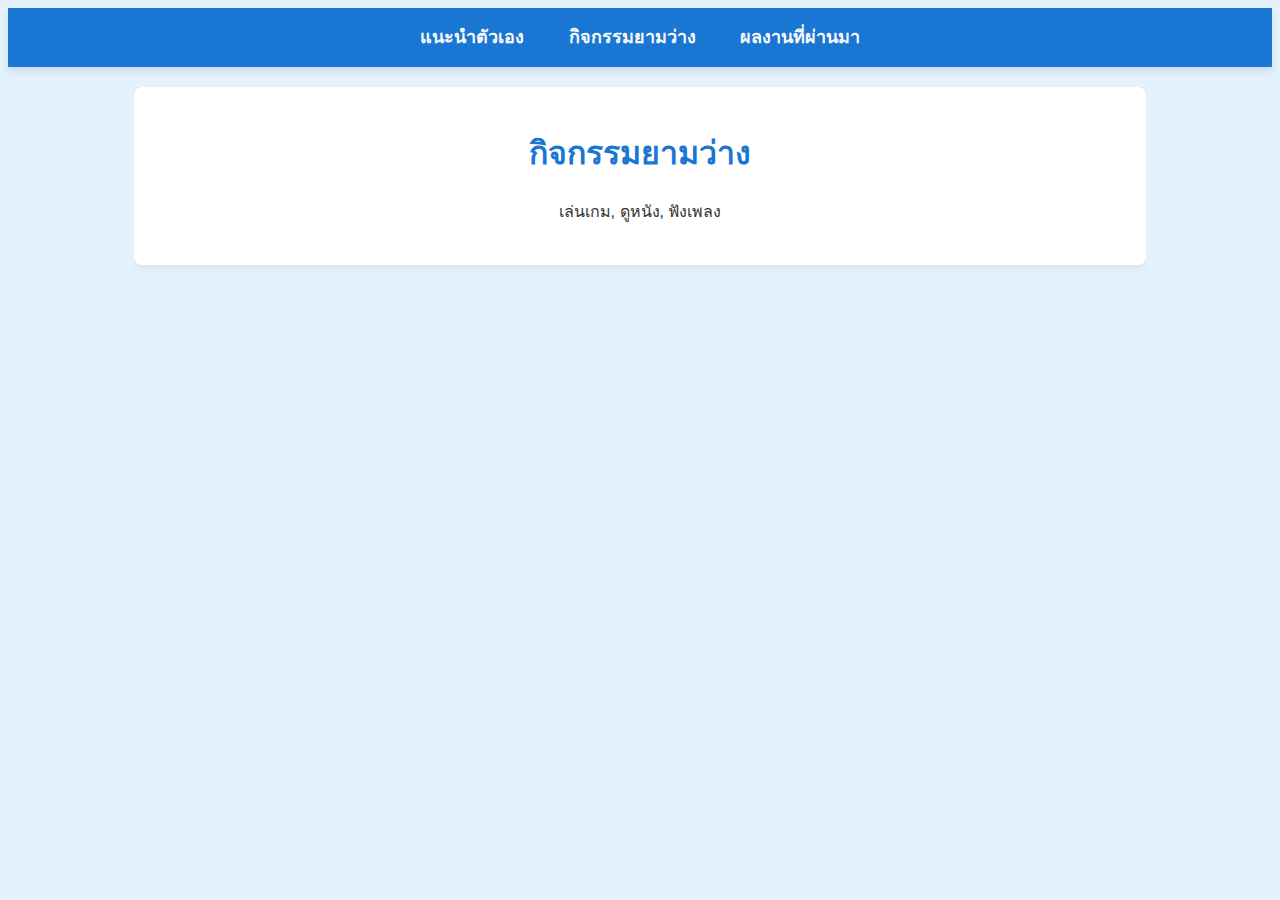
<file: activities.html>
<!DOCTYPE html>
<html lang="th">
<head>
    <meta charset="UTF-8">
    <title>กิจกรรมยามว่าง</title>
    <link rel="stylesheet" href="style.css">
</head>
<body>
    <nav>
        <a href="index.html">แนะนำตัวเอง</a>
        <a href="activities.html">กิจกรรมยามว่าง</a>
        <a href="projects.html">ผลงานที่ผ่านมา</a>
    </nav>

    <div class="container">
        <section>
            <h1>กิจกรรมยามว่าง</h1>
            <p>เล่นเกม, ดูหนัง, ฟังเพลง </p>
        </section>
    </div>
</body>
</html>
</file>
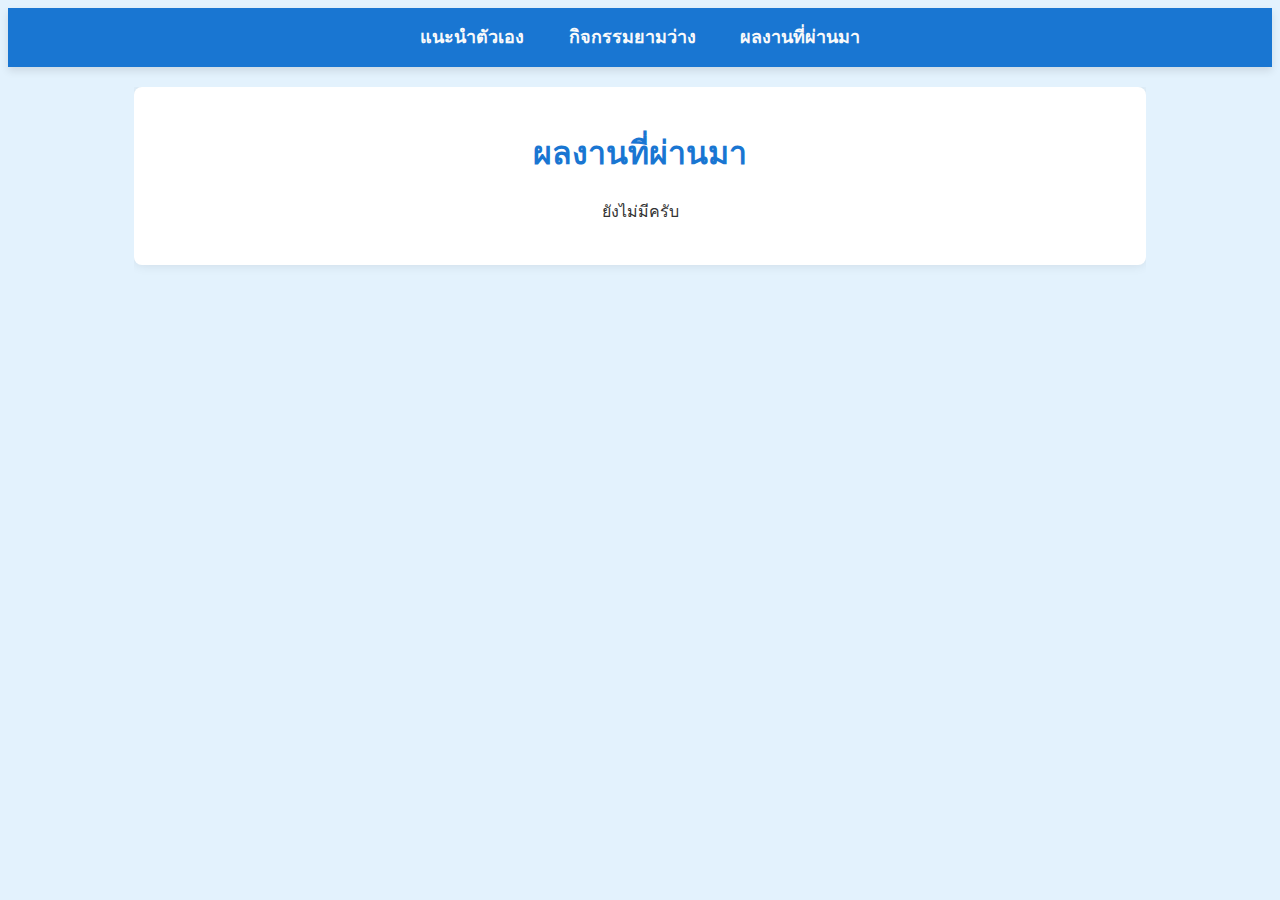
<file: projects.html>
<!DOCTYPE html>
<html lang="th">
<head>
    <meta charset="UTF-8">
    <title>ผลงานที่ผ่านมา</title>
    <link rel="stylesheet" href="style.css">
</head>
<body>
    <nav>
        <a href="index.html">แนะนำตัวเอง</a>
        <a href="activities.html">กิจกรรมยามว่าง</a>
        <a href="projects.html">ผลงานที่ผ่านมา</a>
    </nav>

    <div class="container">
        <section>
            <h1>ผลงานที่ผ่านมา</h1>
            <p>ยังไม่มีครับ</p>
        </section>
    </div>
</body>
</html>
</file>
<file: style.css>
/* ใช้ฟอนต์ Prompt จาก Google Fonts */
body {
    font-family: 'Prompt', sans-serif;
    background-color: #e3f2fd; /* สีพื้นหลังฟ้าอ่อน */
    color: #333;
    line-height: 1.6;
}

/* Navbar Styling */
nav {
    background-color: #1976d2; /* สีน้ำเงินเข้ม */
    color: #fff;
    padding: 15px 0;
    text-align: center;
    box-shadow: 0 4px 8px rgba(0, 0, 0, 0.1);
}

nav a {
    color: #f8f9fa;
    text-decoration: none;
    margin: 0 20px;
    font-size: 18px;
    font-weight: bold;
}

nav a:hover {
    color: #ffcc80; /* สีส้มอ่อนเมื่อวางเมาส์ */
}

/* Container Styling */
.container {
    width: 80%;
    margin: 20px auto;
    overflow: hidden;
}

/* Section Styling */
section {
    padding: 20px;
    background: #ffffff; /* สีพื้นหลังสีขาว */
    border-radius: 8px;
    box-shadow: 0px 0px 12px rgba(0, 0, 0, 0.1);
    margin-bottom: 20px;
    text-align: center;
}

/* Header Styling */
h1, h2 {
    color: #1976d2; /* ใช้สีน้ำเงินเข้มเพื่อความเข้ากัน */
    margin-bottom: 20px;
    font-weight: 700;
}

/* Paragraph Styling */
p {
    font-size: 16px;
    margin-bottom: 20px;
}

/* Image Styling */
img {
    display: block;
    margin: 15px auto;
    max-width: 200px;
    border-radius: 50%;
    box-shadow: 0px 4px 8px rgba(0, 0, 0, 0.1);
}

/* Button Styling (ถ้าต้องการเพิ่มปุ่มในอนาคต) */
.button {
    display: inline-block;
    padding: 10px 20px;
    margin: 10px 0;
    background-color: #ff7043; /* สีส้ม */
    color: #fff;
    text-decoration: none;
    border-radius: 5px;
    transition: background-color 0.3s;
}

.button:hover {
    background-color: #e64a19; /* สีส้มเข้มเมื่อวางเมาส์ */
}
</file>
